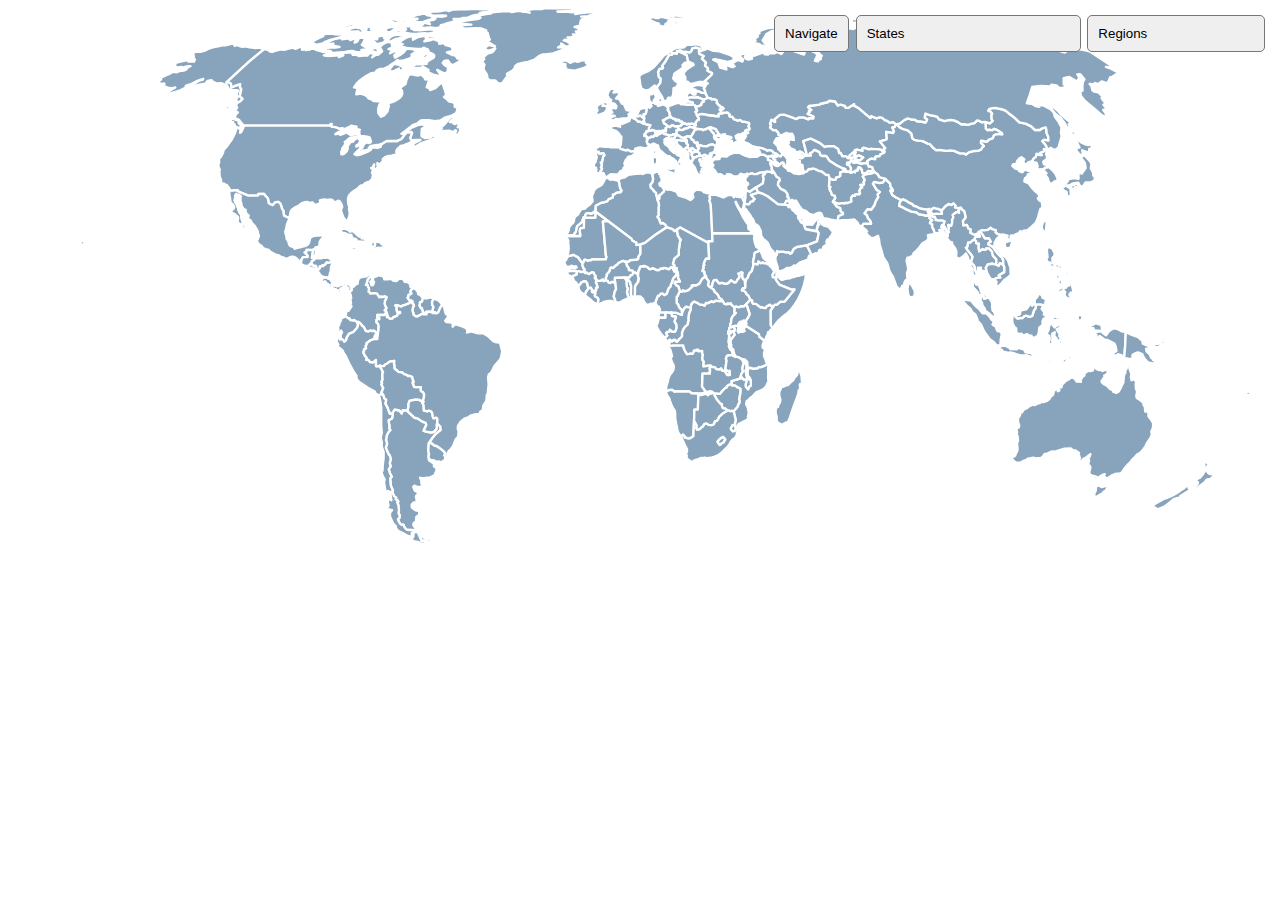
<file: Simple Map/test.html>
<!DOCTYPE html>
<html lang="en">
  <head>
    <meta http-equiv="content-type" content="text/html; charset=UTF-8">
    <title>World Map Example</title>
    <link rel="stylesheet" href="./main.css">
  
  </head>
  <body>
    <div id="map"></div>

    <script src="mapdata.js"></script>
    <script src="worldmap.js"></script>
	</body> 
</html>
</file>
<file: Simple Map/main.css>
#map_access{
    display: block !important;
}
.xmark_sm{
    display: none;
}
select{
    margin-right: 30px;
    padding: 10px;
    border-radius: 5px;
    appearance: none;
}
</file>
